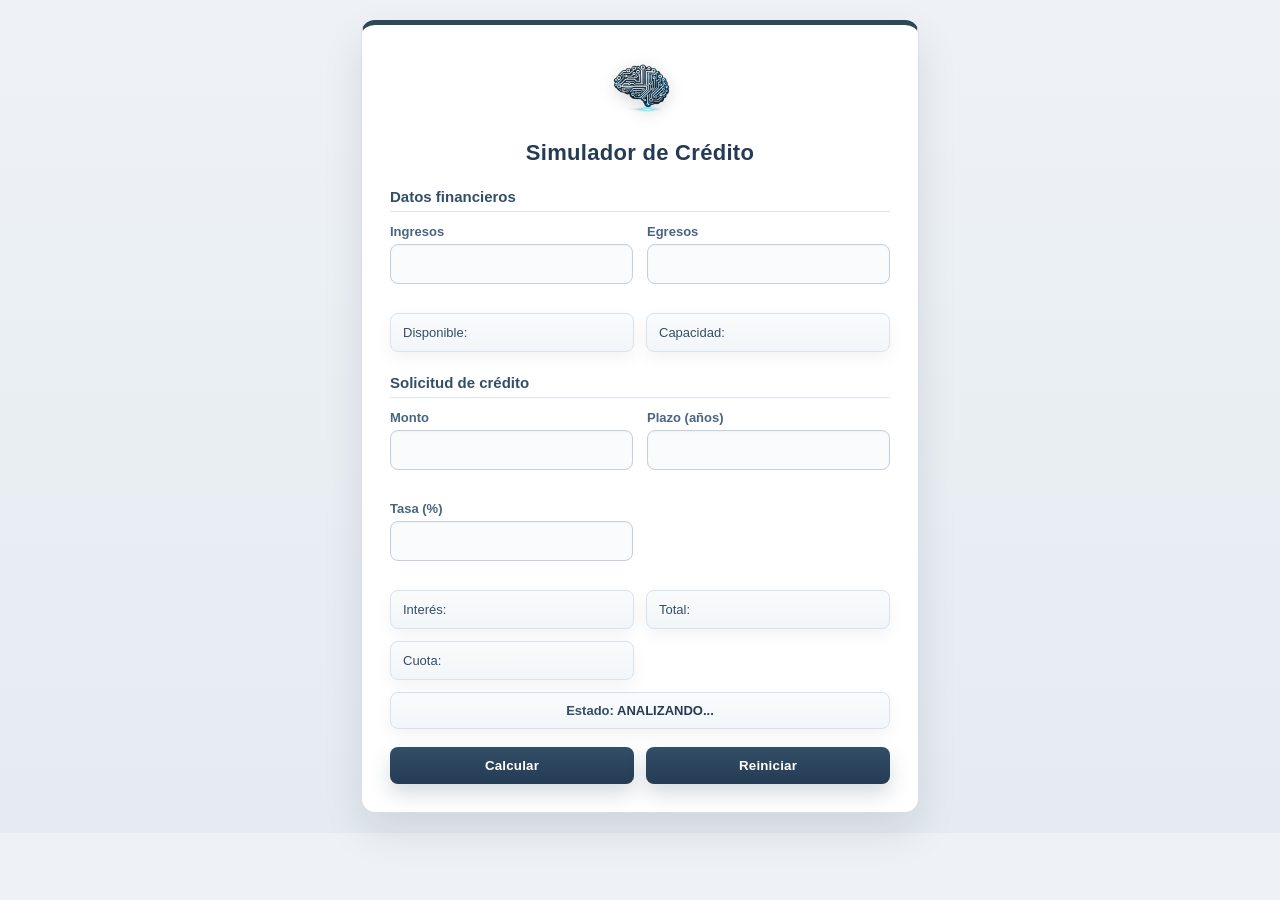
<file: index.html>
<!DOCTYPE html>
<html lang="es">

<head>
    <meta charset="UTF-8">
    <meta name="viewport" content="width=device-width, initial-scale=1.0">
    <title>Simulador de Crédito</title>
    <link rel="stylesheet" href="simulador.css">
</head>

<body>

    <div class="container">

        <div class="header">
            <img src="logo.png" alt="Logo" class="logo">
            <h1>Simulador de Crédito</h1>
        </div>

        <h2>Datos financieros</h2>

        <div class="form-grid">
            <div>
                <label for="txtIngresos">Ingresos</label>
                <input type="text" id="txtIngresos">
                <small class="error" id="errorIngresos"></small>
            </div>

            <div>
                <label for="txtEgresos">Egresos</label>
                <input type="text" id="txtEgresos">
                <small class="error" id="errorEgresos"></small>
            </div>
        </div>

        <div class="result-grid">
            <p>Disponible: <span id="spnDisponible"></span></p>
            <p>Capacidad: <span id="spnCapacidadPago"></span></p>
        </div>

        <h2>Solicitud de crédito</h2>

        <div class="form-grid">
            <div>
                <label for="txtMonto">Monto</label>
                <input type="text" id="txtMonto">
                <small class="error" id="errorMonto"></small>
            </div>

            <div>
                <label for="txtPlazo">Plazo (años)</label>
                <input type="text" id="txtPlazo">
                <small class="error" id="errorPlazo"></small>
            </div>

            <div>
                <label for="txtTasaInteres">Tasa (%)</label>
                <input type="text" id="txtTasaInteres">
                <small class="error" id="errorTasaInteres"></small>
            </div>
        </div>

        <div class="result-grid">
            <p>Interés: <span id="spnInteresPagar"></span></p>
            <p>Total: <span id="spnTotalPrestamo"></span></p>
            <p>Cuota: <span id="spnCuotaMensual"></span></p>
        </div>

        <p class="estado">Estado: <span id="spnEstadoCredito">ANALIZANDO...</span></p>

        <div class="buttons">
            <button id="btnCalcularCredito" onclick="calcular()">Calcular</button>
            <button id="btnReiniciar">Reiniciar</button>
        </div>

    </div>

    <script src="funciones.js"></script>
    <script src="simulador.js"></script>
</body>

</html>
</file>
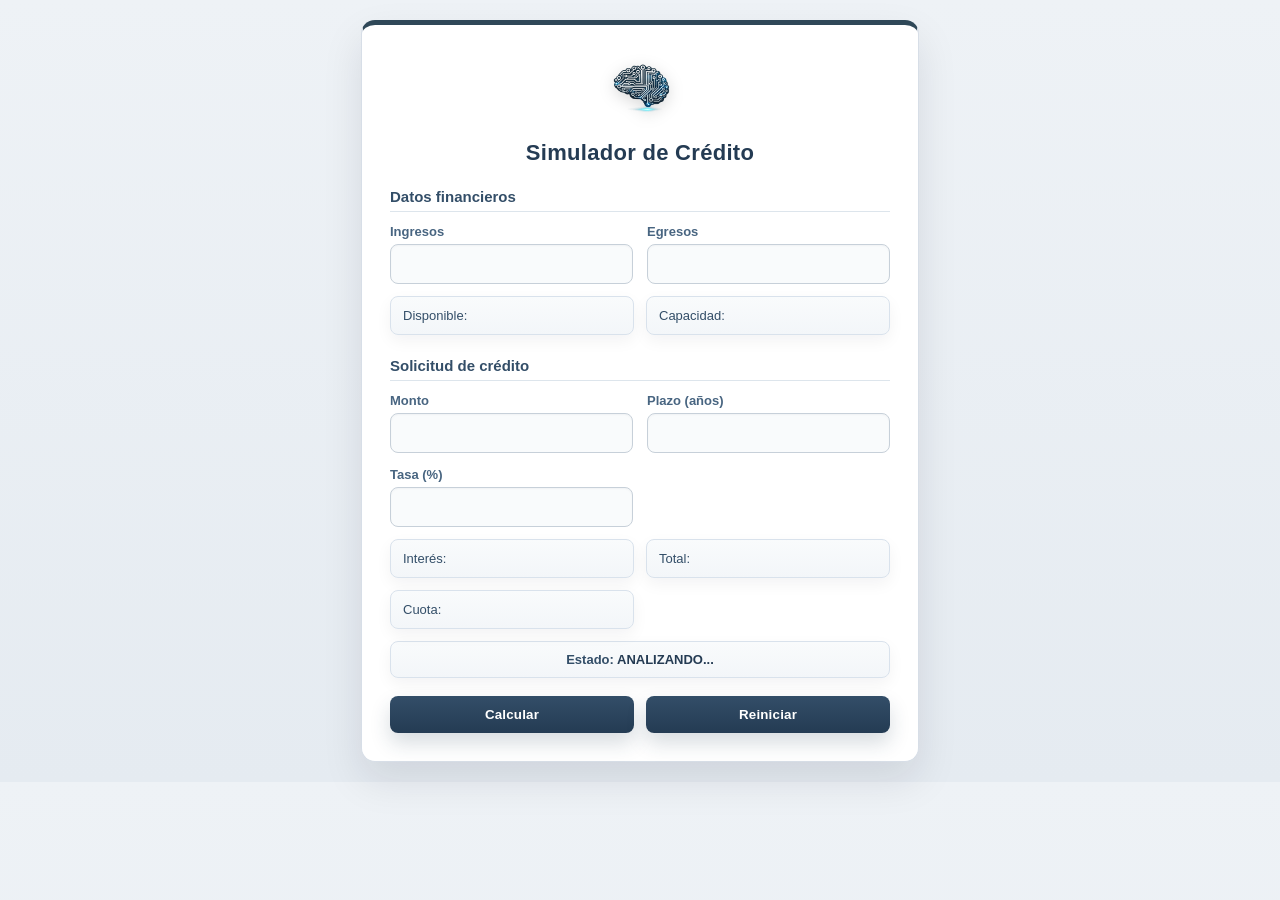
<file: simulador.html>
<!DOCTYPE html>
<html lang="es">

<head>
    <meta charset="UTF-8">
    <meta name="viewport" content="width=device-width, initial-scale=1.0">
    <title>Simulador de Crédito</title>
    <link rel="stylesheet" href="simulador.css">
</head>

<body>

    <div class="container">

        <div class="header">
            <img src="logo.png" alt="Logo" class="logo">
            <h1>Simulador de Crédito</h1>
        </div>

        <h2>Datos financieros</h2>

        <div class="form-grid">
            <div>
                <label for="txtIngresos">Ingresos</label>
                <input type="text" id="txtIngresos">
            </div>

            <div>
                <label for="txtEgresos">Egresos</label>
                <input type="text" id="txtEgresos">
            </div>
        </div>

        <div class="result-grid">
            <p>Disponible: <span id="spnDisponible"></span></p>
            <p>Capacidad: <span id="spnCapacidadPago"></span></p>
        </div>

        <h2>Solicitud de crédito</h2>

        <div class="form-grid">
            <div>
                <label for="txtMonto">Monto</label>
                <input type="text" id="txtMonto">
            </div>

            <div>
                <label for="txtPlazo">Plazo (años)</label>
                <input type="text" id="txtPlazo">
            </div>

            <div>
                <label for="txtTasaInteres">Tasa (%)</label>
                <input type="text" id="txtTasaInteres">
            </div>
        </div>

        <div class="result-grid">
            <p>Interés: <span id="spnInteresPagar"></span></p>
            <p>Total: <span id="spnTotalPrestamo"></span></p>
            <p>Cuota: <span id="spnCuotaMensual"></span></p>
        </div>

        <p class="estado">Estado: <span id="spnEstadoCredito">ANALIZANDO...</span></p>

        <div class="buttons">
            <button id="btnCalcularCredito" onclick="calcular()">Calcular</button>
            <button id="btnReiniciar">Reiniciar</button>
        </div>

    </div>

    <script src="funciones.js"></script>
    <script src="simulador.js"></script>
</body>

</html>
</file>
<file: simulador.css>
body {
    font-family: Arial, sans-serif;
    background: linear-gradient(180deg, #eef2f6 0%, #e5ebf1 100%);
    margin: 0;
    padding: 20px;
    color: #1f2933;
}

.container {
    max-width: 500px;
    margin: auto;
    background: #ffffff;
    padding: 28px;
    border-radius: 14px;
    box-shadow: 0 18px 40px rgba(15, 23, 42, 0.10);
    border: 1px solid #d7dee7;
    border-top: 5px solid #2f4858;
}

.header {
    text-align: center;
    margin-bottom: 18px;
}

.logo {
    width: 110px;
    margin-bottom: 10px;
    filter: drop-shadow(0 4px 8px rgba(0,0,0,0.15));
}

h1 {
    margin: 0;
    font-size: 22px;
    color: #243b53;
    letter-spacing: 0.3px;
}

h2 {
    font-size: 15px;
    color: #334e68;
    margin-top: 22px;
    margin-bottom: 12px;
    padding-bottom: 6px;
    border-bottom: 1px solid #dde5ec;
}

.form-grid {
    display: grid;
    grid-template-columns: 1fr 1fr;
    gap: 14px;
}

label {
    font-size: 13px;
    font-weight: bold;
    color: #486581;
    display: block;
    margin-bottom: 5px;
}

input {
    width: 100%;
    padding: 11px 12px;
    border-radius: 8px;
    border: 1px solid #c7d0d9;
    background: #f9fbfc;
    box-sizing: border-box;
    font-size: 14px;
    color: #1f2933;
    box-shadow: inset 0 1px 2px rgba(15, 23, 42, 0.04);
    transition: all 0.2s ease;
}

/* EFECTO FOCUS PROFESIONAL */
input:focus {
    outline: none;
    border-color: #52606d;
    background: #ffffff;
    box-shadow: 0 0 0 3px rgba(82, 96, 109, 0.12);
}

/* INPUT ERROR */
input.error-input {
    border-color: #d64545;
    background: #fff5f5;
    box-shadow: 0 0 0 2px rgba(214, 69, 69, 0.15);
}

/* MENSAJE DE ERROR */
.error {
    color: #d64545;
    font-size: 11px;
    margin-top: 3px;
    display: block;
    min-height: 14px;
}

/* RESULTADOS */
.result-grid {
    display: grid;
    grid-template-columns: 1fr 1fr;
    gap: 12px;
    margin-top: 12px;
}

p {
    background: linear-gradient(180deg, #f9fbfc 0%, #f3f6f9 100%);
    padding: 11px 12px;
    border-radius: 8px;
    font-size: 13px;
    margin: 0;
    border: 1px solid #d9e2ec;
    box-shadow: 0 6px 16px rgba(15, 23, 42, 0.05);
    color: #334e68;
}

span {
    font-weight: bold;
    color: #243b53;
}

/* ESTADO */
.estado {
    margin-top: 12px;
    text-align: center;
    font-weight: bold;
    background: linear-gradient(180deg, #f9fbfc 0%, #f3f6f9 100%);
    border: 1px solid #d9e2ec;
    box-shadow: 0 6px 16px rgba(15, 23, 42, 0.05);
    padding: 10px;
    border-radius: 8px;
}

/* BOTONES */
.buttons {
    display: flex;
    gap: 12px;
    margin-top: 18px;
}

button {
    flex: 1;
    padding: 11px;
    border: none;
    border-radius: 8px;
    background: linear-gradient(180deg, #334e68 0%, #243b53 100%);
    color: white;
    font-weight: bold;
    letter-spacing: 0.2px;
    cursor: pointer;
    box-shadow: 0 10px 20px rgba(36, 59, 83, 0.18);
    transition: all 0.2s ease;
}

button:hover {
    background: linear-gradient(180deg, #243b53 0%, #1f2933 100%);
    transform: translateY(-1px);
}

button:active {
    transform: translateY(0);
}

/* RESPONSIVE */
@media (max-width: 600px) {
    .form-grid,
    .result-grid {
        grid-template-columns: 1fr;
    }

    .container {
        padding: 20px;
    }

    .buttons {
        flex-direction: column;
    }
}
</file>
